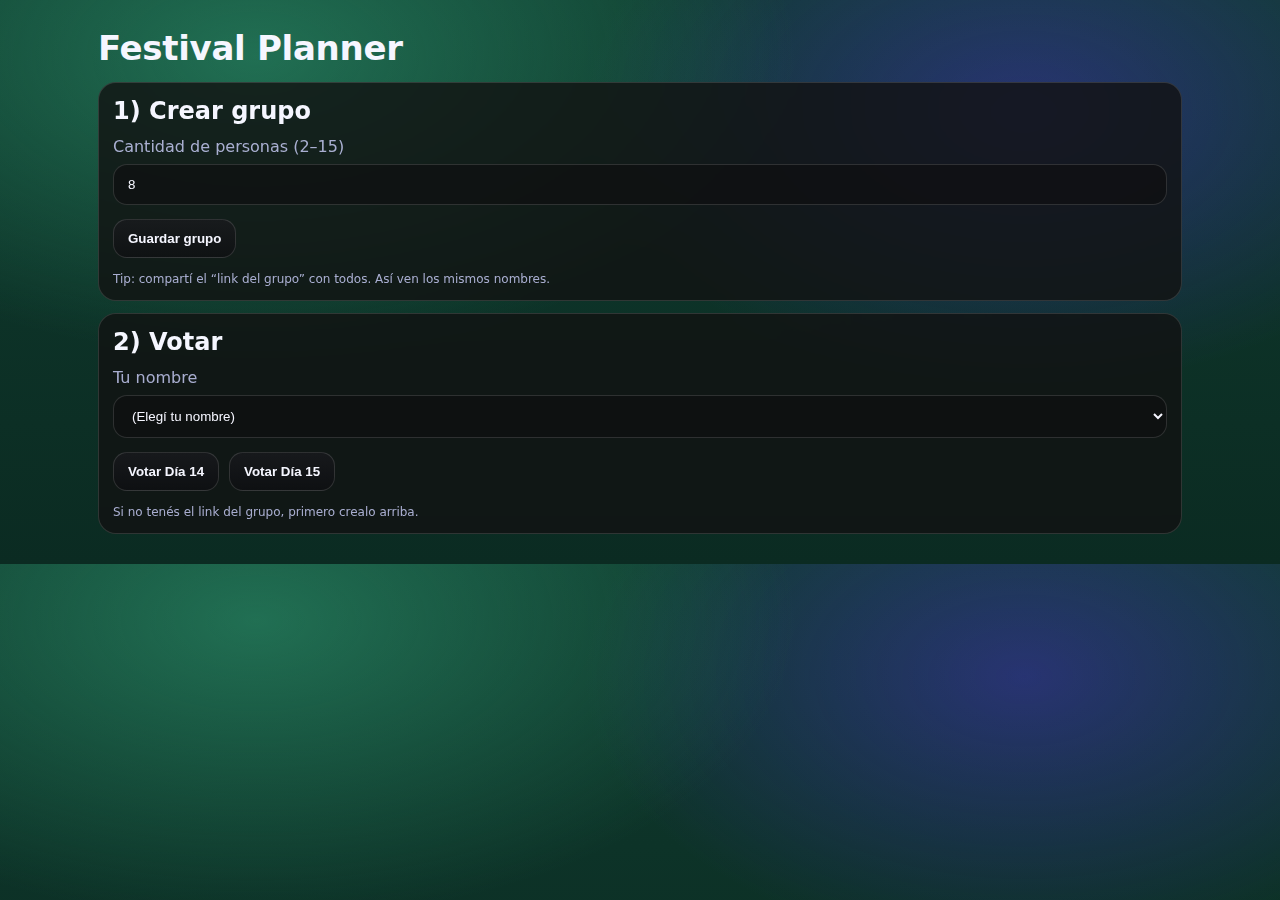
<file: index.html>
<!doctype html>
<html lang="es">
<head>
  <meta charset="utf-8" />
  <meta name="viewport" content="width=device-width, initial-scale=1" />
  <title>Festival Planner</title>
  <link rel="stylesheet" href="assets/styles.css?v=1" />
</head>
<body>
  <div class="container">
    <h1>Festival Planner</h1>

    <div class="card">
      <h2>1) Crear grupo</h2>

      <label>Cantidad de personas (2–15)</label>
      <input id="count" type="number" min="2" max="15" value="8" />

      <div id="namesWrap" style="margin-top:12px;"></div>

      <div class="buttons">
        <button id="save">Guardar grupo</button>
        <button id="copyGroup" style="display:none;">Copiar link del grupo</button>
        <button id="goResults" style="display:none;">Ir a Results</button>
      </div>

      <textarea id="groupLink" readonly style="display:none;"></textarea>
      <div class="small">Tip: compartí el “link del grupo” con todos. Así ven los mismos nombres.</div>
    </div>

    <div class="card">
      <h2>2) Votar</h2>

      <label>Tu nombre</label>
      <select id="who">
        <option value="">(Elegí tu nombre)</option>
      </select>

      <div class="buttons">
        <button id="day14">Votar Día 14</button>
        <button id="day15">Votar Día 15</button>
      </div>

      <div class="small">Si no tenés el link del grupo, primero crealo arriba.</div>
    </div>
  </div>

  <script src="assets/app.js?v=1"></script>
  <script>
    FestivalApp.initIndexPage();
  </script>
</body>
</html>
</file>
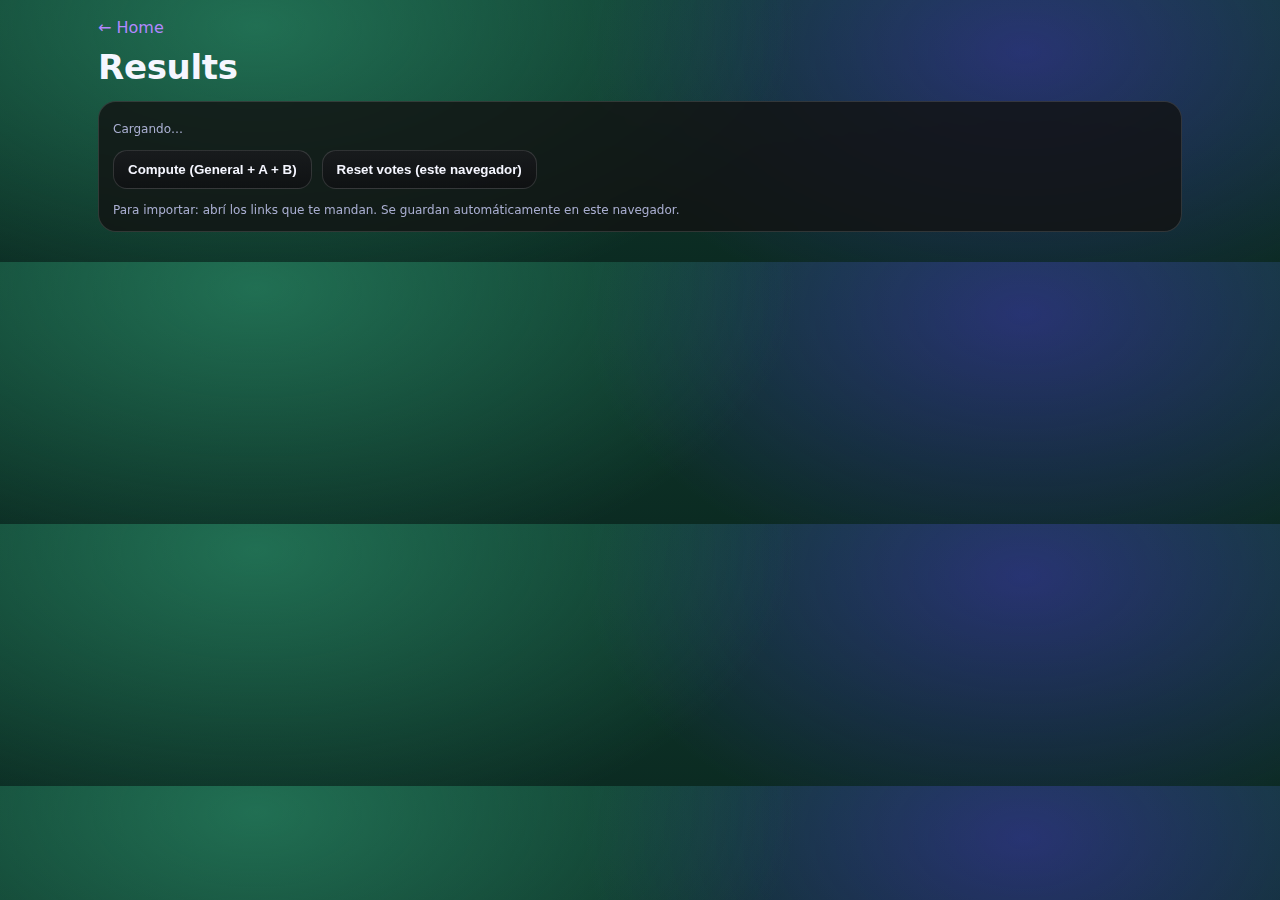
<file: results.html>
<!doctype html>
<html lang="es">
<head>
  <meta charset="utf-8" />
  <meta name="viewport" content="width=device-width, initial-scale=1" />
  <title>Results</title>
  <link rel="stylesheet" href="assets/styles.css?v=1" />
</head>
<body>
  <div class="container">
    <a href="index.html">← Home</a>
    <h1>Results</h1>

    <div id="error" class="error" style="display:none;"></div>

    <div class="card">
      <div id="status" class="small">Cargando…</div>
      <div class="buttons">
        <button id="compute">Compute (General + A + B)</button>
        <button id="reset">Reset votes (este navegador)</button>
      </div>
      <div class="small">
        Para importar: abrí los links que te mandan. Se guardan automáticamente en este navegador.
      </div>
    </div>

    <div id="out"></div>
  </div>

  <script src="assets/app.js?v=1"></script>
  <script>
    FestivalApp.initResultsPage();
  </script>
</body>
</html>
</file>
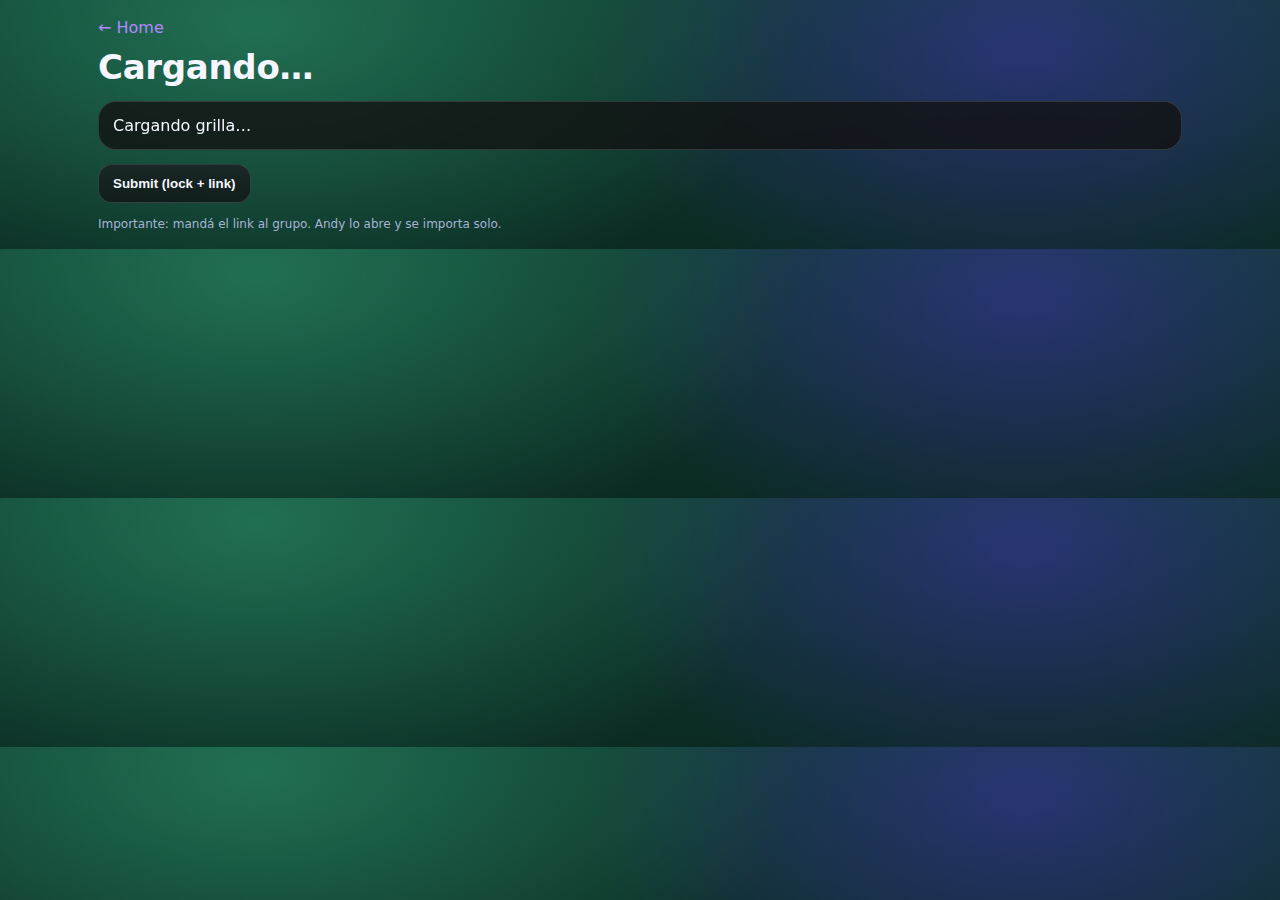
<file: vote.html>
<!doctype html>
<html lang="es">
<head>
  <meta charset="utf-8" />
  <meta name="viewport" content="width=device-width, initial-scale=1" />
  <title>Votar</title>
  <link rel="stylesheet" href="assets/styles.css?v=1" />
</head>
<body>
  <div class="container">
    <a href="index.html">← Home</a>
    <h1 id="title">Cargando…</h1>

    <div id="error" class="error" style="display:none;"></div>

    <div id="grid" class="card">Cargando grilla…</div>

    <div class="buttons">
      <button id="submit">Submit (lock + link)</button>
      <button id="copy" style="display:none;">Copiar link</button>
    </div>

    <textarea id="share" readonly style="display:none;"></textarea>
    <div class="small">
      Importante: mandá el link al grupo. Andy lo abre y se importa solo.
    </div>
  </div>

  <script src="assets/app.js?v=1"></script>
  <script>
    FestivalApp.initVotePage();
  </script>
</body>
</html>
</file>
<file: assets/styles.css>
:root{
  --bg1:#0f3b2e;
  --bg2:#0b2b22;
  --card:#121212cc;
  --stroke:#ffffff22;
  --text:#f5f6ff;
  --muted:#cfd3ffcc;
  --accent:#7c4dff;
  --pill:#ffffff14;
  --pillOn:#7c4dff33;
}

*{box-sizing:border-box}
body{
  margin:0;
  color:var(--text);
  font-family: system-ui, -apple-system, Segoe UI, Roboto, Arial, sans-serif;
  background:
    radial-gradient(900px 500px at 20% 10%, #2a8a66aa 0%, transparent 60%),
    radial-gradient(800px 500px at 80% 20%, #5b2bff55 0%, transparent 55%),
    linear-gradient(180deg, var(--bg1), var(--bg2));
}
.container{ max-width:1120px; margin:0 auto; padding:18px; }
a{ color:#b388ff; text-decoration:none; }
h1{ margin: 10px 0 14px; font-size: 34px; letter-spacing:-.3px; }
h2{ margin: 0 0 10px; }
label{ display:block; margin:12px 0 8px; color:var(--muted); }
input, select, textarea{
  width:100%;
  padding: 12px 14px;
  border-radius: 14px;
  border: 1px solid var(--stroke);
  background: #0f0f10aa;
  color: var(--text);
  outline:none;
}
textarea{ min-height: 90px; }
.buttons{ display:flex; gap:10px; margin:14px 0; flex-wrap:wrap; }
button{
  padding: 11px 14px;
  border-radius: 14px;
  border: 1px solid var(--stroke);
  background: linear-gradient(180deg, #1b1b1fbb, #0f0f12bb);
  color: var(--text);
  cursor:pointer;
  font-weight: 700;
}
button:hover{ border-color:#ffffff44; transform: translateY(-1px); }
button:disabled{ opacity:.55; cursor:not-allowed; transform:none; }
.small{ color:var(--muted); font-size: 12px; margin-top:6px; }

.card{
  border: 1px solid var(--stroke);
  border-radius: 18px;
  padding: 14px;
  margin: 12px 0;
  background: var(--card);
  backdrop-filter: blur(8px);
}

.error{
  margin: 12px 0;
  padding: 12px 14px;
  border-radius: 14px;
  border: 1px solid #ff6b6b55;
  background: #ff3b3b22;
  color: #ffe6e6;
}

.grid{
  overflow-x:auto;
  border: 1px solid var(--stroke);
  border-radius: 18px;
  background: #0b0b0e88;
  backdrop-filter: blur(8px);
}
table{ border-collapse: collapse; min-width: 980px; width:100%; }
th, td{ border: 1px solid var(--stroke); padding: 10px; vertical-align: top; }
th{ position: sticky; top:0; z-index:2; background: #0c0c10ee; font-weight: 900; }
.time{ position: sticky; left:0; z-index:1; background: #0c0c10ee; font-weight: 900; }
.band{ font-weight: 900; margin-bottom: 8px; text-transform: uppercase; font-size: 13px; }

.voteRow{ display:flex; gap:6px; flex-wrap:wrap; }
.pill{
  padding: 7px 10px;
  border-radius: 999px;
  border: 1px solid var(--stroke);
  background: var(--pill);
  font-size: 12px;
  cursor:pointer;
  user-select:none;
  font-weight: 800;
}
.pill.active{
  background: var(--pillOn);
  border-color: #b388ff88;
  box-shadow: 0 0 0 2px #7c4dff22 inset;
}
</file>
